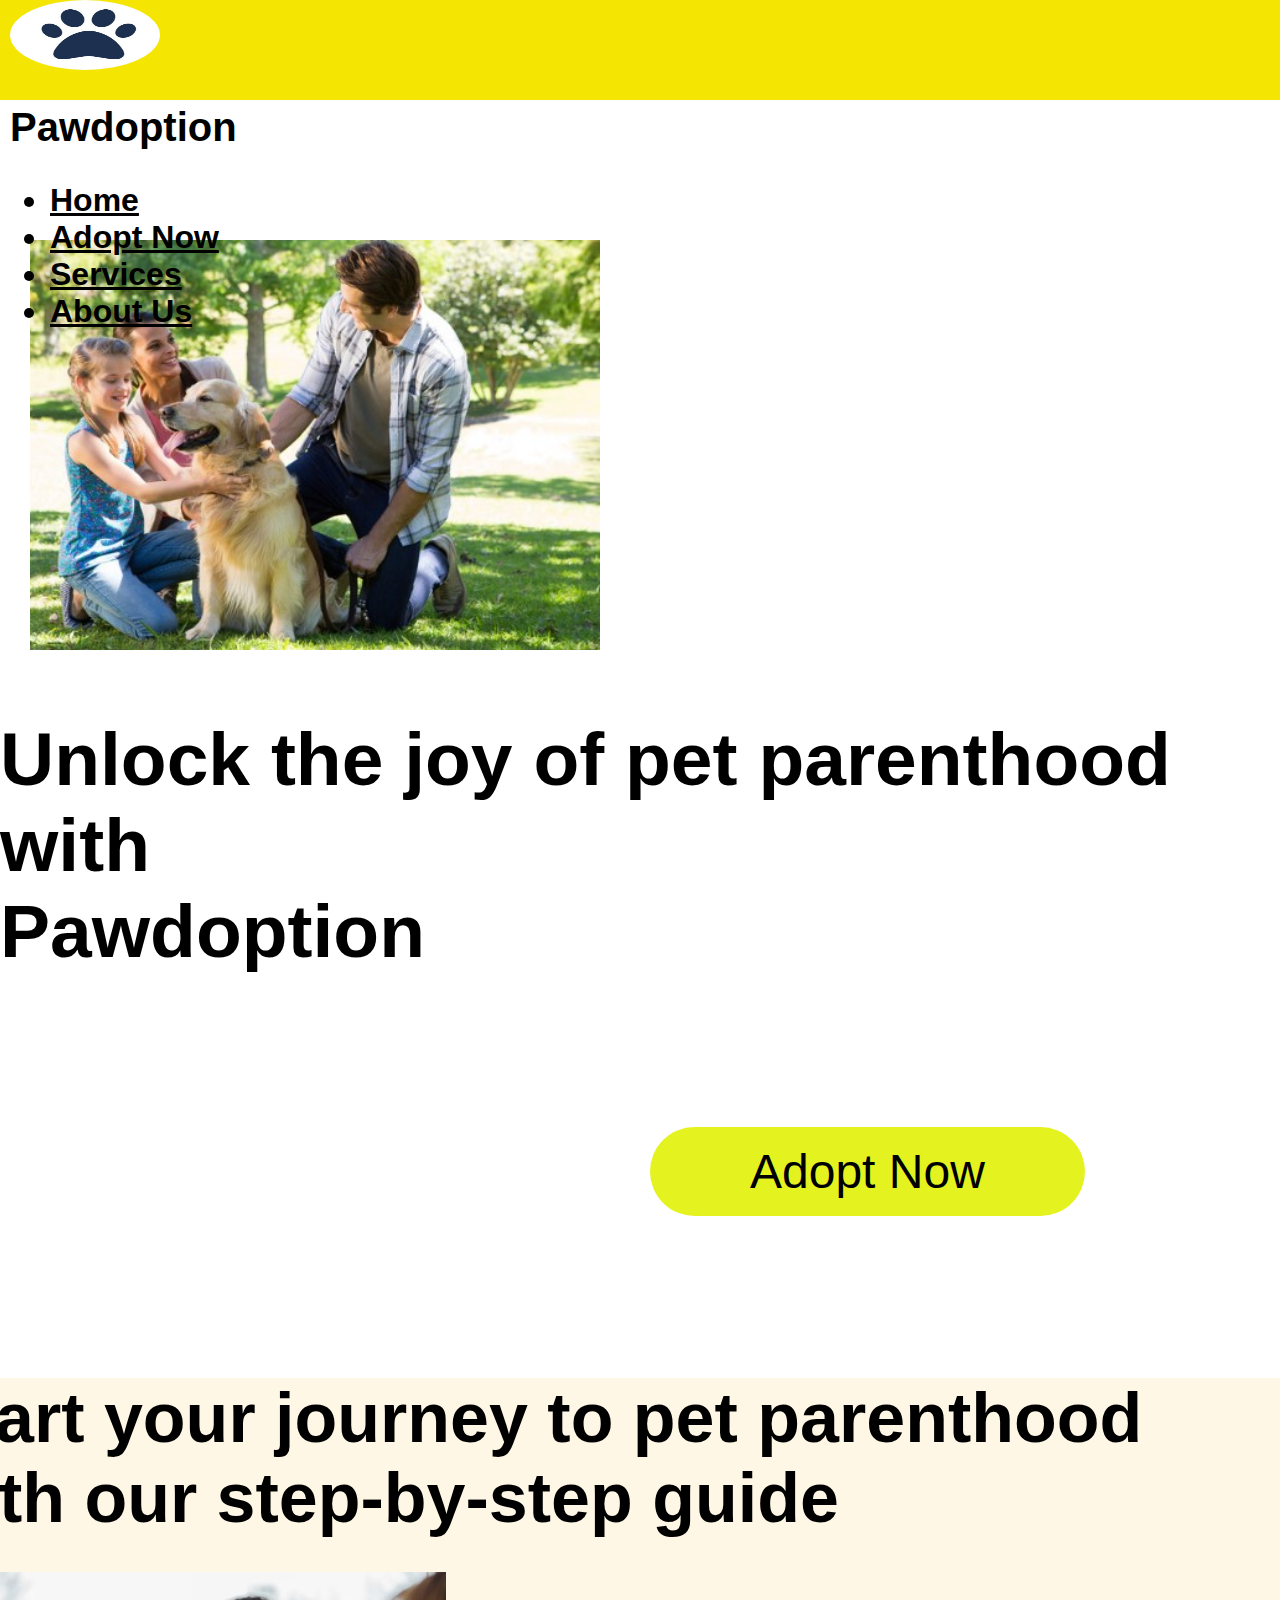
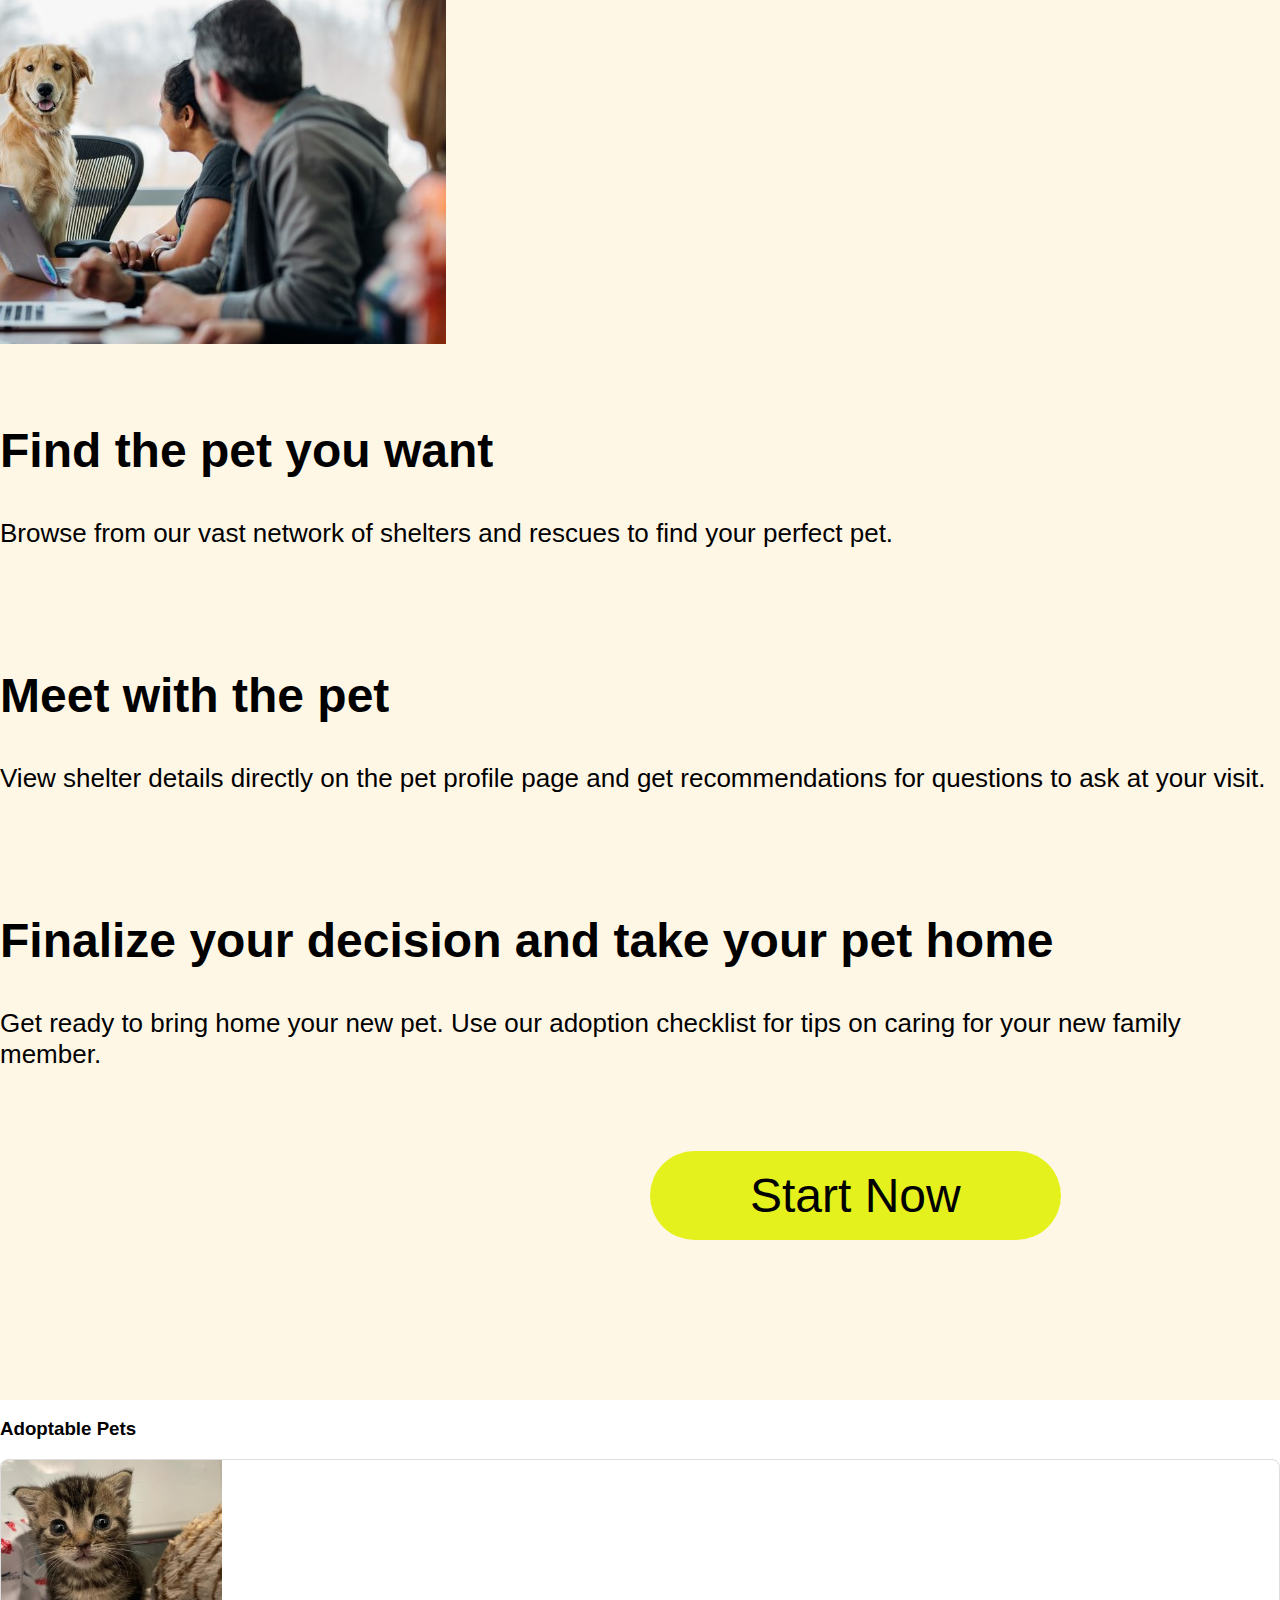
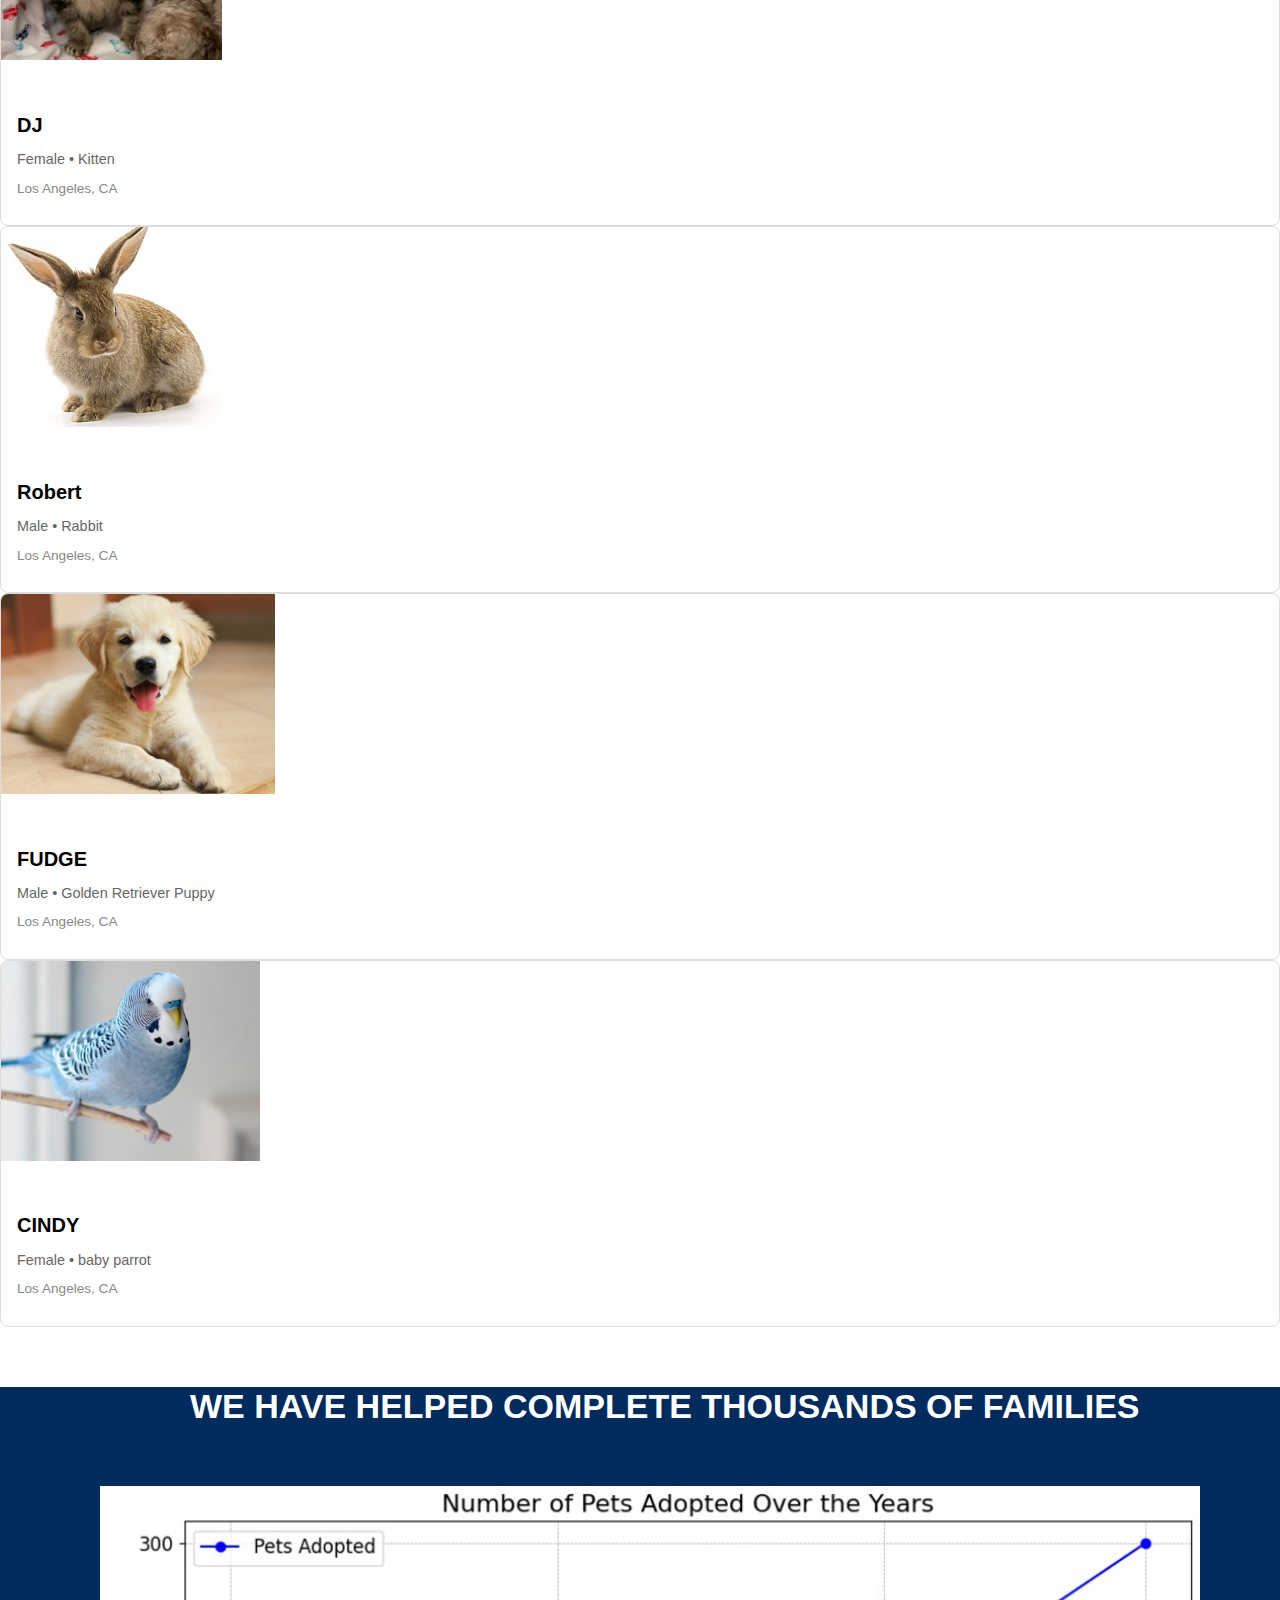
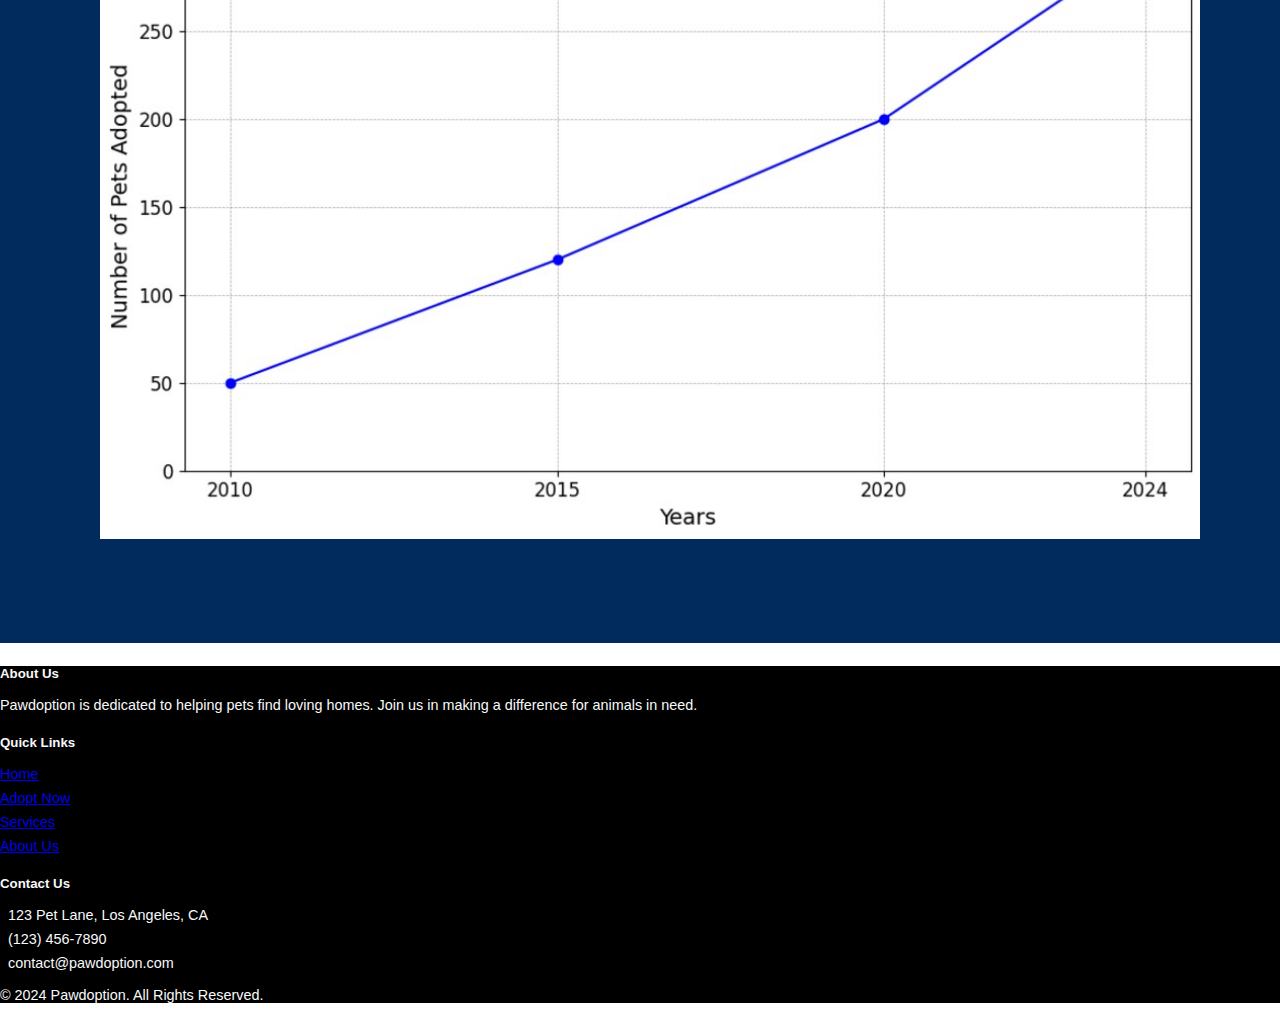
<file: index.html>
<!DOCTYPE html>
<html lang="en">
  <head>
    <meta charset="UTF-8" />
    <meta name="viewport" content="width=device-width, initial-scale=1.0" />
    <title>Pawdoption</title>
    <link
      href="https://cdn.jsdelivr.net/npm/bootstrap@5.0.2/dist/css/bootstrap.min.css"
      rel="stylesheet"
      integrity="sha384-EVSTQN3/azprG1Anm3QDgpJLIm9Nao0Yz1ztcQTwFspd3yD65VohhpuuCOmLASjC"
      crossorigin="anonymous"
    />
    <script
      src="https://code.jquery.com/jquery-3.3.1.slim.min.js"
      integrity="sha384-q8i/X+965DzO0rT7abK41JStQIAqVgRVzpbzo5smXKp4YfRvH+8abtTE1Pi6jizo"
      crossorigin="anonymous"
    ></script>
    <script
      src="https://cdn.jsdelivr.net/npm/popper.js@1.14.3/dist/umd/popper.min.js"
      integrity="sha384-ZMP7rVo3mIykV+2+9J3UJ46jBk0WLaUAdn689aCwoqbBJiSnjAK/l8WvCWPIPm49"
      crossorigin="anonymous"
    ></script>
    <script
      src="https://cdn.jsdelivr.net/npm/bootstrap@4.1.3/dist/js/bootstrap.min.js"
      integrity="sha384-ChfqqxuZUCnJSK3+MXmPNIyE6ZbWh2IMqE241rYiqJxyMiZ6OW/JmZQ5stwEULTy"
      crossorigin="anonymous"
    ></script>
    <link rel=”stylesheet”
    href=”https://cdnjs.cloudflare.com/ajax/libs/font-awesome/4.7.0/css/font-awesome.min.css”>
    <link
      rel="stylesheet"
      href="https://cdnjs.cloudflare.com/ajax/libs/font-awesome/6.5.2/css/all.min.css"
      integrity="sha512-SnH5WK+bZxgPHs44uWIX+LLJAJ9/2PkPKZ5QiAj6Ta86w+fsb2TkcmfRyVX3pBnMFcV7oQPJkl9QevSCWr3W6A=="
      crossorigin="anonymous"
      referrerpolicy="no-referrer"
    />
    <link rel="stylesheet" href="./css/index.css" />
  </head>
  <body>
    <div class="header">
      <nav class="navbar fixed-top navbar-expand-md navbar-dark p-md-3">
        <div class="container">
          <img class="logo" src="./images/temp logo.jpg" alt="logo" />
          <h1>Pawdoption</h1>

          <ul class="navbar-nav">
            <li class="nav-item">
              <a class="nav-link" href="index.html">Home</a>
            </li>
            <li class="nav-item">
              <a class="nav-link" href="adopt.html">Adopt Now</a>
            </li>
            <li class="nav-item">
              <a class="nav-link" href="services.html">Services</a>
            </li>
            <li class="nav-item">
              <a class="nav-link" href="About.html">About Us</a>
            </li>
          </ul>
        </div>
      </nav>
    </div>

    <div class="section">
      <div class="container">
        <div class="row">
          <div class="col-md-6 col-12 col-auto">
            <img
              src="./images/pic1.jpg"
              alt="images"
              class="img-fluid custom-image col-md-6 col-12 col-auto"
            />
          </div>

          <div class="col-md-6 col-12 col-auto" style="margin-bottom: 200px">
            <h2>
              Unlock the joy of pet parenthood with<br />
              <b> Pawdoption </b>
            </h2>
          </div>

          <div class="col-12">
            <a href="adopt.html"
              ><button class="btn">
                Adopt Now <i class="fa-solid fa-paw"></i></button
            ></a>
          </div>
        </div>
      </div>
    </div>

    <div class="section-2">
      <div class="container">
        <div class="row">
          <div class="col-6">
            <h2 class="start">
              Start your journey to pet parenthood with our step-by-step guide
            </h2>
            <img src="./images/pic3.jpg" alt="" />
          </div>

          <div class="col-6">
            <h2>
              <i class="fa-solid fa-magnifying-glass"></i>
              <b>Find the pet you want</b>
            </h2>
            <p>
              Browse from our vast network of shelters and rescues to find your
              perfect pet.
            </p>
            <br />

            <h2>
              <i class="fa-regular fa-handshake"></i><b> Meet with the pet</b>
            </h2>
            <p>
              View shelter details directly on the pet profile page and get
              recommendations for questions to ask at your visit.
            </p>
            <br />

            <h2>
              <i class="fa-regular fa-heart"></i
              ><b> Finalize your decision and take your pet home</b>
            </h2>
            <p>
              Get ready to bring home your new pet. Use our adoption checklist
              for tips on caring for your new family member.
            </p>
          </div>

          <div class="col-12">
            <a href="adopt.html"
              ><button class="btn" id="btn_Sec">
                Start Now <i class="fa-solid fa-paw"></i></button
            ></a>
          </div>
        </div>
      </div>
    </div>

    <div class="section-3">
      <div class="container py-4">
        <h3 class="mb-4">Adoptable Pets</h3>
        <div class="row">
          <div class="col-md-3">
            <a href="adopt.html" class="card-link">
              <div class="card pet-card">
                <img src="images/DJ.jpg" class="card-img-top" alt="DJ" />
                <div class="card-body">
                  <h5 class="card-title">DJ</h5>
                  <p class="card-text">Female • Kitten</p>
                  <p class="card-location">Los Angeles, CA</p>
                </div>
              </div>
            </a>
          </div>

          <div class="col-md-3">
            <a href="adopt.html" class="card-link">
              <div class="card pet-card">
                <img
                  src="images/rabbit.jpg"
                  class="card-img-top"
                  alt="RAKEISHA"
                />
                <div class="card-body">
                  <h5 class="card-title">Robert</h5>
                  <p class="card-text">Male • Rabbit</p>
                  <p class="card-location">Los Angeles, CA</p>
                </div>
              </div>
            </a>
          </div>

          <div class="col-md-3">
            <a href="adopt.html" class="card-link">
              <div class="card pet-card">
                <img src="images/Dog.jpg" class="card-img-top" alt="FUDGE" />
                <div class="card-body">
                  <h5 class="card-title">FUDGE</h5>
                  <p class="card-text">Male • Golden Retriever Puppy</p>
                  <p class="card-location">Los Angeles, CA</p>
                </div>
              </div>
            </a>
          </div>

          <div class="col-md-3">
            <a href="adopt.html" class="card-link">
              <div class="card pet-card">
                <img src="images/parrot.jpg" class="card-img-top" alt="CINDY" />
                <div class="card-body">
                  <h5 class="card-title">CINDY</h5>
                  <p class="card-text">Female • baby parrot</p>
                  <p class="card-location">Los Angeles, CA</p>
                </div>
              </div>
            </a>
          </div>
        </div>
      </div>
    </div>

    <div class="section-4">
      <div class="container">
        <div class="row">
          <div class="col-12">
            <h2>WE HAVE HELPED COMPLETE THOUSANDS OF FAMILIES</h2>

            <img src="./images/graph for site.jpg" alt="graph" class="gr" />
          </div>
        </div>
      </div>
    </div>

    <footer class="footer bg-dark text-light py-4">
      <div class="container">
        <div class="row">
          <div class="col-md-4">
            <h5>About Us</h5>
            <p>
              Pawdoption is dedicated to helping pets find loving homes. Join us
              in making a difference for animals in need.
            </p>
          </div>

          <div class="col-md-4">
            <h5>Quick Links</h5>
            <ul class="list-unstyled">
              <li>
                <a href="index.html" class="text-light text-decoration-none"
                  >Home</a
                >
              </li>
              <li>
                <a href="adopt.html" class="text-light text-decoration-none"
                  >Adopt Now</a
                >
              </li>
              <li>
                <a href="services.html" class="text-light text-decoration-none"
                  >Services</a
                >
              </li>
              <li>
                <a href="about.html" class="text-light text-decoration-none"
                  >About Us</a
                >
              </li>
            </ul>
          </div>

          <div class="col-md-4">
            <h5>Contact Us</h5>
            <ul class="list-unstyled">
              <li>
                <i class="fas fa-map-marker-alt"></i> 123 Pet Lane, Los Angeles,
                CA
              </li>
              <li><i class="fas fa-phone"></i> (123) 456-7890</li>
              <li><i class="fas fa-envelope"></i> contact@pawdoption.com</li>
            </ul>
            <div class="social-icons mt-3">
              <a href="#" class="text-light me-3"
                ><i class="fab fa-facebook fa-lg"></i
              ></a>
              <a href="#" class="text-light me-3"
                ><i class="fab fa-twitter fa-lg"></i
              ></a>
              <a href="#" class="text-light me-3"
                ><i class="fab fa-instagram fa-lg"></i
              ></a>
            </div>
          </div>
        </div>
        <div class="text-center mt-3">
          <p class="mb-0">© 2024 Pawdoption. All Rights Reserved.</p>
        </div>
      </div>
    </footer>
  </body>
</html>
</file>
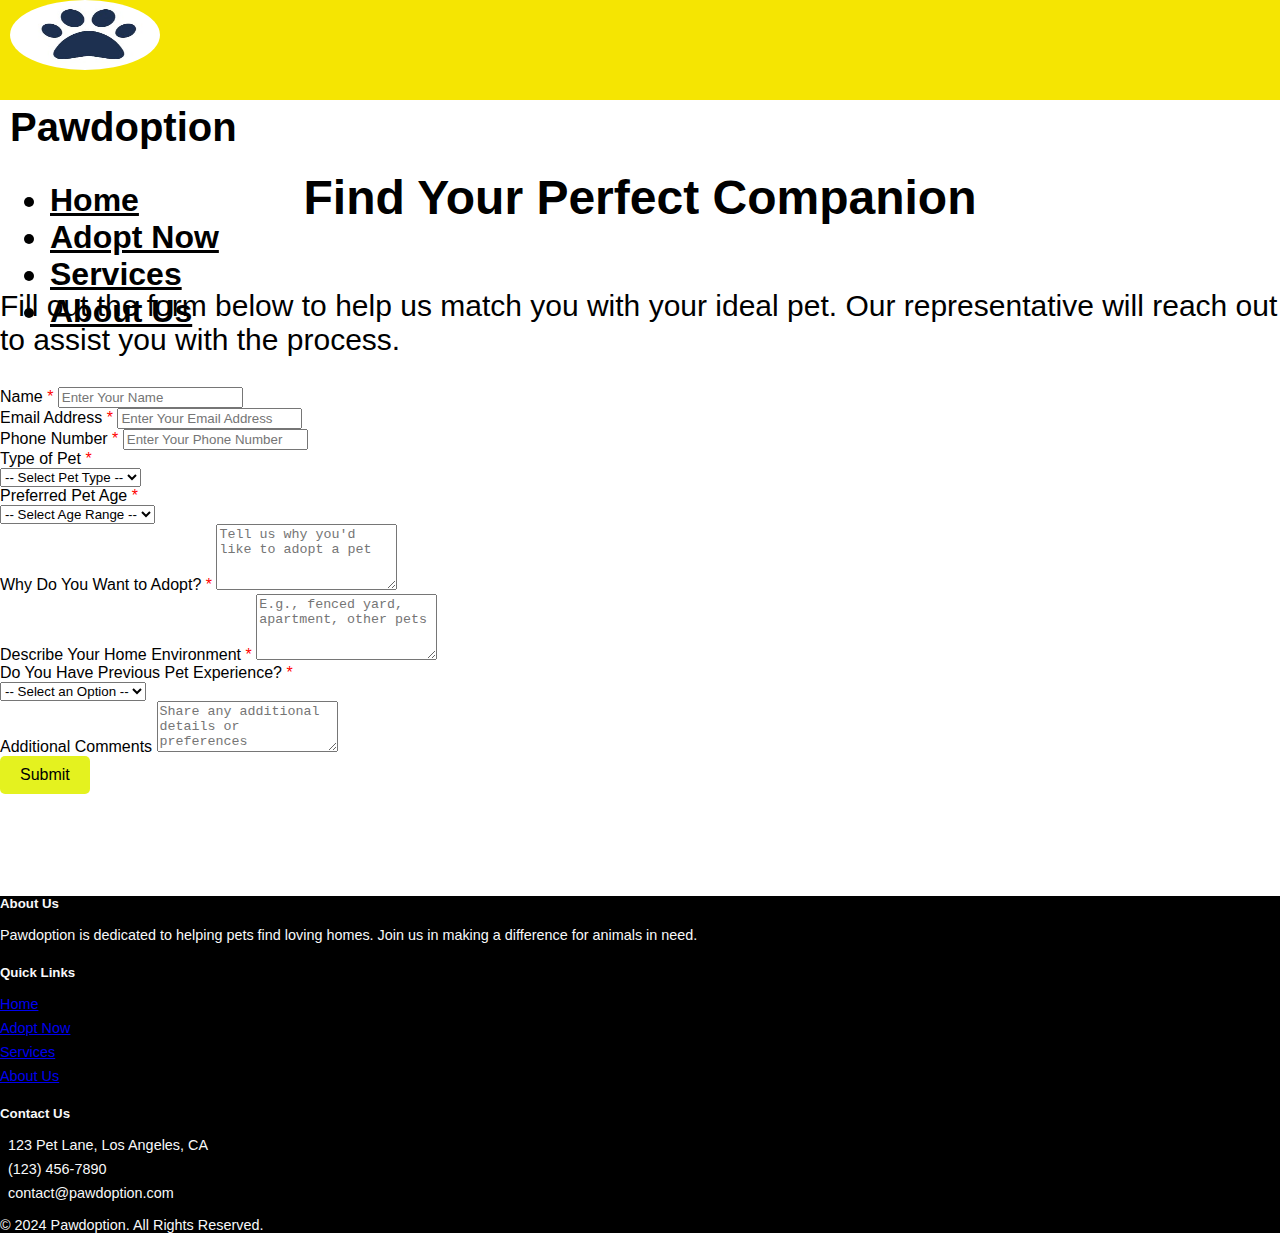
<file: adopt.html>
<!DOCTYPE html>
<html lang="en">
  <head>
    <meta charset="UTF-8" />
    <meta name="viewport" content="width=device-width, initial-scale=1.0" />
    <title>Pawdoption</title>
    <link
      href="https://cdn.jsdelivr.net/npm/bootstrap@5.0.2/dist/css/bootstrap.min.css"
      rel="stylesheet"
      integrity="sha384-EVSTQN3/azprG1Anm3QDgpJLIm9Nao0Yz1ztcQTwFspd3yD65VohhpuuCOmLASjC"
      crossorigin="anonymous"
    />
    <script
      src="https://code.jquery.com/jquery-3.3.1.slim.min.js"
      integrity="sha384-q8i/X+965DzO0rT7abK41JStQIAqVgRVzpbzo5smXKp4YfRvH+8abtTE1Pi6jizo"
      crossorigin="anonymous"
    ></script>
    <script
      src="https://cdn.jsdelivr.net/npm/popper.js@1.14.3/dist/umd/popper.min.js"
      integrity="sha384-ZMP7rVo3mIykV+2+9J3UJ46jBk0WLaUAdn689aCwoqbBJiSnjAK/l8WvCWPIPm49"
      crossorigin="anonymous"
    ></script>
    <script
      src="https://cdn.jsdelivr.net/npm/bootstrap@4.1.3/dist/js/bootstrap.min.js"
      integrity="sha384-ChfqqxuZUCnJSK3+MXmPNIyE6ZbWh2IMqE241rYiqJxyMiZ6OW/JmZQ5stwEULTy"
      crossorigin="anonymous"
    ></script>
    <link rel=”stylesheet”
    href=”https://cdnjs.cloudflare.com/ajax/libs/font-awesome/4.7.0/css/font-awesome.min.css”>
    <link
      rel="stylesheet"
      href="https://cdnjs.cloudflare.com/ajax/libs/font-awesome/6.5.2/css/all.min.css"
      integrity="sha512-SnH5WK+bZxgPHs44uWIX+LLJAJ9/2PkPKZ5QiAj6Ta86w+fsb2TkcmfRyVX3pBnMFcV7oQPJkl9QevSCWr3W6A=="
      crossorigin="anonymous"
      referrerpolicy="no-referrer"
    />
    <link rel="stylesheet" href="./css/adopt.css" />
  </head>
  <body>
    <div class="header">
      <nav class="navbar fixed-top navbar-expand-md navbar-dark p-md-3">
        <div class="container">
          <img class="logo" src="./images/temp logo.jpg" alt="logo" /> <h1>Pawdoption</h1>

          <ul class="navbar-nav">
            <li class="nav-item">
              <a class="nav-link" href="index.html">Home</a>
            </li>
            <li class="nav-item">
              <a class="nav-link" href="adopt.html">Adopt Now</a>
            </li>
            <li class="nav-item">
              <a class="nav-link" href="services.html">Services</a>
            </li>
            <li class="nav-item">
              <a class="nav-link" href="About.html">About Us</a>
            </li>
          </ul>
        </div>
      </nav>
    </div>


    <div class="section">
      <div class="container">
        <div class="row">
          <div class="col-12">
            <h4><b>Find Your Perfect Companion</b></h4>
            <p>
              Fill out the form below to help us match you with your ideal pet. Our representative will reach out to assist you with the process.
            </p>
            <form action="">
              <div class="mb-3 mt-3">
                <label for="name" class="form-label"
                  >Name <span style="color: red">*</span></label
                >
                <input
                  type="text"
                  class="form-control"
                  placeholder="Enter Your Name"
                  name="name"
                />
              </div>
              <div class="mb-3 mt-3">
                <label for="email">Email Address<span style="color: red"> *</span></label>
                <input
                  type="email"
                  class="form-control"
                  id="email"
                  placeholder="Enter Your Email Address"
                  name="email"
                />
              </div>
              <div class="mb-3">
                <label for="phone">Phone Number<span style="color: red"> *</span></label>
                <input
                  type="text"
                  class="form-control"
                  id="phone"
                  placeholder="Enter Your Phone Number"
                  name="phone"
                />
              </div>
              <div class="mb-3">
                <label for="preferred-pet">Type of Pet<span style="color: red"> *</span></label><br>
                <select class="required form-control" name="preferred_pet" id="preferred-pet">
                  <option value="">-- Select Pet Type --</option>
                  <option value="dog">Dog</option>
                  <option value="cat">Cat</option>
                  <option value="rabbit">Rabbit</option>
                  <option value="bird">Bird</option>
                  <option value="other">Other</option>
                </select>
              </div>
              <div class="mb-3">
                <label for="age-preference">Preferred Pet Age<span style="color: red"> *</span></label><br>
                <select class="required form-control" name="age_preference" id="age-preference">
                  <option value="">-- Select Age Range --</option>
                  <option value="puppy/kitten">Puppy/Kitten</option>
                  <option value="young">Young</option>
                  <option value="adult">Adult</option>
                  <option value="senior">Senior</option>
                </select>
              </div>
              <div class="mb-3">
                <label for="adoption-purpose">Why Do You Want to Adopt?<span style="color: red"> *</span></label>
                <textarea
                  class="form-control"
                  id="adoption-purpose"
                  placeholder="Tell us why you'd like to adopt a pet"
                  name="adoption_purpose"
                  rows="4"
                ></textarea>
              </div>
              <div class="mb-3">
                <label for="home-environment">Describe Your Home Environment<span style="color: red"> *</span></label>
                <textarea
                  class="form-control"
                  id="home-environment"
                  placeholder="E.g., fenced yard, apartment, other pets"
                  name="home_environment"
                  rows="4"
                ></textarea>
              </div>
              <div class="mb-3">
                <label for="experience">Do You Have Previous Pet Experience?<span style="color: red"> *</span></label><br>
                <select class="required form-control" name="experience" id="experience">
                  <option value="">-- Select an Option --</option>
                  <option value="yes">Yes</option>
                  <option value="no">No</option>
                </select>
              </div>
              <div class="mb-3">
                <label for="additional-details">Additional Comments</label>
                <textarea
                  class="form-control"
                  id="additional-details"
                  placeholder="Share any additional details or preferences"
                  name="additional_details"
                  rows="3"
                ></textarea>
              </div>
              <button
                type="submit"
                class="btn btn-primary"
              >
                Submit
              </button>
            </form>
          </div>
        </div>
      </div>
    </div>
    
  </div>
  </div>
  <footer class="footer bg-dark text-light py-4">
    <div class="container">
      <div class="row">
        <!-- About Us -->
        <div class="col-md-4">
          <h5>About Us</h5>
          <p>
            Pawdoption is dedicated to helping pets find loving homes. Join us
            in making a difference for animals in need.
          </p>
        </div>

        <!-- Quick Links -->
        <div class="col-md-4">
          <h5>Quick Links</h5>
          <ul class="list-unstyled">
            <li>
              <a href="index.html" class="text-light text-decoration-none"
                >Home</a
              >
            </li>
            <li>
              <a href="adopt.html" class="text-light text-decoration-none"
                >Adopt Now</a
              >
            </li>
            <li>
              <a href="services.html" class="text-light text-decoration-none"
                >Services</a
              >
            </li>
            <li>
              <a href="about.html" class="text-light text-decoration-none"
                >About Us</a
              >
            </li>
          </ul>
        </div>

        <!-- Contact Info -->
        <div class="col-md-4">
          <h5>Contact Us</h5>
          <ul class="list-unstyled">
            <li>
              <i class="fas fa-map-marker-alt"></i> 123 Pet Lane, Los Angeles,
              CA
            </li>
            <li><i class="fas fa-phone"></i> (123) 456-7890</li>
            <li><i class="fas fa-envelope"></i> contact@pawdoption.com</li>
          </ul>
          <div class="social-icons mt-3">
            <a href="#" class="text-light me-3"
              ><i class="fab fa-facebook fa-lg"></i
            ></a>
            <a href="#" class="text-light me-3"
              ><i class="fab fa-twitter fa-lg"></i
            ></a>
            <a href="#" class="text-light me-3"
              ><i class="fab fa-instagram fa-lg"></i
            ></a>
          </div>
        </div>
      </div>
      <div class="text-center mt-3">
        <p class="mb-0">© 2024 Pawdoption. All Rights Reserved.</p>
      </div>
    </div>
  </footer>
  </body>
</html>
</file>
<file: css/index.css>
body {
    font-family: 'Poppins', sans-serif;
    
    margin: 0; 
    padding: 0; 
    overflow-x: hidden; 
    
  }

.header{
    background-color: #f5e502;
    background-size:cover ;
    background-position:center ;
    height: 100px;
    position: relative; 
    font-weight: bolder;
    
    h1{
      font-size: 2.5rem;
    margin-right: 90px;
    font-family: 'Gill Sans', 'Gill Sans MT', Calibri, 'Trebuchet MS', sans-serif;
    }
  }

  .logo{
    height: 70px;
    width: 150px;
    border-radius: 100%;
    }
  
  .navbar{
    font-size: 2rem;    
    width: 100%;
    position: absolute;
    top: 0;
    color: black;
    margin-left: 10px;
   
  }

  .nav-link {
    font-family: 'Gill Sans', 'Gill Sans MT', Calibri, 'Trebuchet MS', sans-serif;
    color: black !important; 
    
  }
  
  .nav-link:hover {
    color: #c9c8c8; 
  }

  .navbar-nav .nav-link{
    margin-right: 60px;
  }



  .section{
    margin-top: 120px;
    background-color: white;
    margin-bottom: 152px;

    .col-md-6 col-12 col-auto{
        margin-bottom: 200px;
      }

      h2{
  font-size: 75px;

   }


   b{
  font-family: 'Gill Sans', 'Gill Sans MT', Calibri, 'Trebuchet MS', sans-serif;

}


      img{
        width: 570px; 
        height: 410px;
        margin-top: 20px;
        margin-left: 30px;
        
      }
  }



.section-2{

  background-color:#fff7e6 ;
  margin-top: 20px;
  
  .start{
    font-size: 70px;
    margin-top: 62px;
    margin-bottom: 360px;
    margin-right: 18px;
    margin-left: -75px;


  }

  h2{
    font-size: 3rem;
        margin-top: 75px;
    }
p{
  font-size: 26px;
}

img{
  margin-top: -326px;
        margin-left: -70px;
}

  }



#btn_Sec{
  margin-top: 55px;
    margin-bottom: 160px;
}









  .section-4{

    background-color: #002b5c;
    color: white;
    h2{
        margin-top: 60px;
        margin-left: 190px ;
        margin-bottom: 30px;
        font-size:34px;
        font-weight:bold;
    }
  }

  .gr{
    width: 1100px;
    height: auto;
    margin-top: 30px;
    margin-left: 100px;
    margin-bottom: 100px;

}





.footer{
  background-color: #000000;
}





  .btn{
    background-color: #e0f000e0;
    color: rgb(0, 0, 0);
    padding: 17px 100px;
    border: none;
    border-radius: 80px;
    font-size: 3rem;
    text-align: center;
    text-decoration: none;
    display: inline-block;
    transition: background-color 0.3 ease;
    margin-bottom: 10px;
    margin-top: -170px;
    margin-left: 650px;

    
    }
    .btn:hover{
      background-color: #d7cc00;
    
    }
    .btn:focus{
      outline: none;
    }

    
    .footer {
      background-color: #000; /* Dark background for contrast */
      color: #f8f9fa; /* Light text for readability */
    }
    
    .footer h5 {
      font-weight: bold;
      margin-bottom: 1rem;
    }
    
    .footer p,
    .footer ul li {
      font-size: 0.9rem;
    }
    
    .footer .social-icons a {
      color: #f8f9fa;
      transition: color 0.3s ease;
    }
    
    .footer .social-icons a:hover {
      color: #f5e502; /* Highlight on hover */
    }
    
    .footer ul {
      padding: 0;
    }
    
    .footer ul li {
      list-style: none;
      margin-bottom: 0.5rem;
    }
    
    .footer ul li i {
      margin-right: 8px;
    }
    
    

    .card-link {
      text-decoration: none;
      color: inherit;
    }
    
    .pet-card {
      border: 1px solid #ddd;
      border-radius: 8px;
      transition: transform 0.2s, box-shadow 0.2s;
      overflow: hidden;
      cursor: pointer;
    }
    
    .pet-card:hover {
      transform: scale(1.05);
      box-shadow: 0px 4px 15px rgba(0, 0, 0, 0.2);
    }
    
    .pet-card img {
      height: 200px;
      object-fit: cover;
    }
    
    .card-body {
      padding: 16px;
    }
    
    .card-title {
      font-size: 1.25rem;
      font-weight: bold;
      margin-bottom: 8px;
    }
    
    .card-text {
      font-size: 0.9rem;
      color: #666;
      margin-bottom: 4px;
    }
    
    .card-location {
      font-size: 0.85rem;
      color: #888;
    }
</file>
<file: css/adopt.css>
body {
  font-family: 'Poppins', sans-serif;
  
  margin: 0; 
  padding: 0; 
  overflow-x: hidden; 
  
}

.header{

  background-color: #f5e502;
  background-size:cover ;
  background-position:center ;
  height: 100px;
  position: relative; 
  font-weight: bolder;
  h1{
    font-size: 2.5rem;
    margin-right: 90px;
    font-family: 'Gill Sans', 'Gill Sans MT', Calibri, 'Trebuchet MS', sans-serif;

  }

}

.logo{
  height: 70px;
  width: 150px;
  border-radius: 100%;
  }

.navbar{
  font-size: 2rem;    
  width: 100%;
  position: absolute;
  top: 0;
  color: black;
  margin-left: 10px;
 
}

.nav-link {
  font-family: 'Gill Sans', 'Gill Sans MT', Calibri, 'Trebuchet MS', sans-serif;
  color: black !important; 
  
}

.nav-link:hover {
  color: #c9c8c8; 
}

.navbar-nav .nav-link{
  margin-right: 60px;
}



.section{

  h4{
    font-size: 3rem;
    text-align: center;
  }
  margin-top: 70px;
  background-color: white; 
  margin-bottom: 0px;

  .col-md-6 col-12 col-auto{
      margin-bottom: 200px;
    }
    img{
      width: 570px; 
      height: 410px;
      margin-top: 20px;
      margin-left: 30px;
      
    }
p{
  margin-top: 30px;
  font-size: 30px;
  margin-bottom: 30px;
}

}


.section-2{

  background-color: #eaf8e6;
  h2{
      margin-top: 30px;
      margin-left: 190px ;
      font-size: 2rem;
      font-weight:bold;
  }
}


.btn{
  background-color: #e0f000e0;
  color: rgb(0, 0, 0);
  padding: 10px 20px;
  border: none;
  border-radius: 5px;
  font-size: 1rem;
  text-align: center;
  text-decoration: none;
  display: inline-block;
  transition: background-color 0.3 ease;

  margin-bottom: 80px;
  
  }
  .btn:hover{
    background-color: #d7cc00;
  
  }
  .btn:focus{
    outline: none;
  }

  .gr{
      width: 1100px;
      height: auto;
      margin-top: 60px;

  }

  .footer{
  background-color: #000000;
}

    
    .footer {
      background-color: #000; /* Dark background for contrast */
      color: #f8f9fa; /* Light text for readability */
    }
    
    .footer h5 {
      font-weight: bold;
      margin-bottom: 1rem;
    }
    
    .footer p,
    .footer ul li {
      font-size: 0.9rem;
    }
    
    .footer .social-icons a {
      color: #f8f9fa;
      transition: color 0.3s ease;
    }
    
    .footer .social-icons a:hover {
      color: #f5e502; /* Highlight on hover */
    }
    
    .footer ul {
      padding: 0;
    }
    
    .footer ul li {
      list-style: none;
      margin-bottom: 0.5rem;
    }
    
    .footer ul li i {
      margin-right: 8px;
    }
</file>
